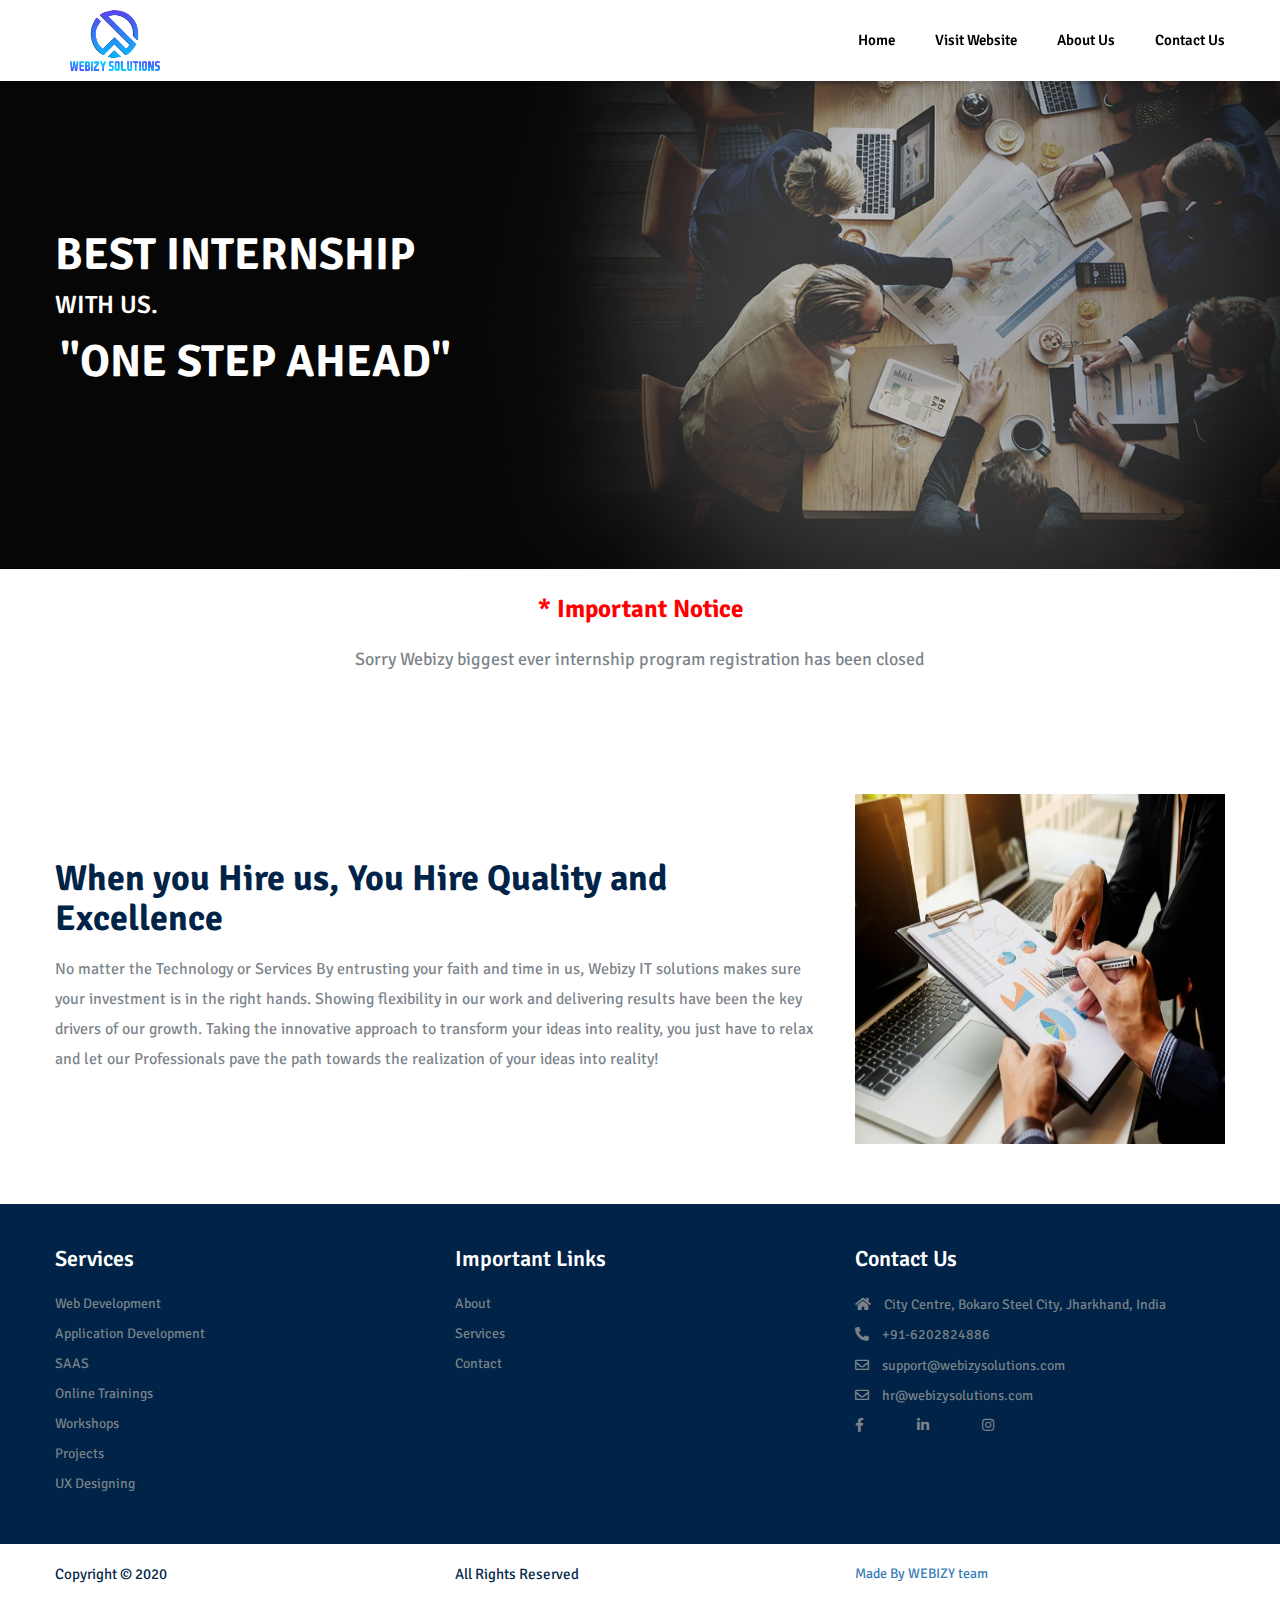
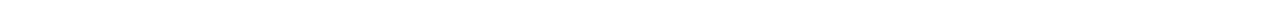
<file: index.html>
<!DOCTYPE html>
<html>
  <head>
    <meta
      name="viewport"
      content="width=device-width, initial-scale=1, user-scalable=no"
    />
    <meta charset="utf-8" />
    <meta name="description" content="WebizyITsolutions" />
    <title>Webizy</title>
    <link rel="icon" type="image/x-icon" href="images/favicon.ico" />
    <link
      href="https://fonts.googleapis.com/css2?family=Signika+Negative:wght@300;400;600;700&display=swap"
      rel="stylesheet"
    />
    <link rel="stylesheet" href="css/owl.carousel.min.css" />
    <link rel="stylesheet" href="css/bootstrap.min.css" />
    <link rel="stylesheet" href="css/all.min.css" />
    <link rel="stylesheet" href="css/style.css" />
    <link rel="stylesheet" href="css/responsive.css" />
    <script src="js/jquery.min.js"></script>
    <script src="js/owl.carousel.min.js"></script>
    <script src="js/bootstrap.min.js"></script>
    <script src="js/custom.js"></script>
  </head>
  <body>
    <!-- header start -->
    <header class="full-width fixed bg-white box-shadow">
      <div class="header full-width">
        <div class="container">
          <div class="row">
            <div class="navbar-header">
              <button
                type="button"
                class="navbar-toggle collapsed"
                data-toggle="collapse"
                data-target="#bs-example-navbar-collapse-1"
                aria-expanded="false"
              >
                <span class="sr-only">Toggle navigation</span>
                <span class="icon-bar"></span>
                <span class="icon-bar"></span>
                <span class="icon-bar"></span>
              </button>
              <a class="navbar-brand logo" href="index.html">
                <img src="images/logo.png" alt="Webizy" />
              </a>
            </div>
            <div class="collapse navbar-collapse" id="bs-example-navbar-collapse-1">
              <div class="auto-width navbar-right">
                <ul class="nav navbar-nav header-menu">
                  <li>
                    <a href="index.html" target="_blank">Home</a>
                  </li>
                  <li>
                    <a href="https://webizysolutions.com" target="_blank"
                      >Visit Website</a
                    >
                  </li>
                  <li>
                    <a href="about.html">About Us</a>
                  </li>
                  <li>
                    <a href="contact.html">Contact Us</a>
                  </li>
                </ul>
              </div>
            </div>
          </div>
        </div>
      </div>
    </header>
    <!-- header end -->

    <!-- banner start -->
    <section class="banner full-width">
      <figure><img src="images/home.jpg" alt="banner" title="banner" /></figure>
      <div class="container">
        <div class="row">
          <div class="banner-content full-width">
            <p class="text-uppercase">
              <span class="bigger">Best INTERNSHIP</span> With Us.
            </p>
            <h2 class="text-uppercase bigger">"One Step Ahead"</h2>
          </div>
        </div>
      </div>
    </section>
    <!-- banner end -->

    <section class="full-width form-section">
      <div class="container">
        <div class="row">
          <div class="full-width">
            <div class="row">
              <div class="full-width">
                <!-- <form
                  class="full-width form-section-internship box-shadow1 register-here"
                  id="myform"
                >
                  <h2 style="text-align: center">Register here for Internship</h2>
                  <div class="form-group career-form full-width">
                    <span> <i class="fa fa-user" aria-hidden="true"></i></span>
                    <input
                      type="text"
                      class="form-control box-shadow1"
                      id="firstname"
                      name="fname"
                      placeholder="First Name"
                      onfocusout="validatefirstname()"
                    />
                    <small id="fname"></small>
                  </div>
                  <div class="form-group career-form full-width">
                    <span> <i class="fa fa-user" aria-hidden="true"></i></span>
                    <input
                      type="text"
                      class="form-control box-shadow1"
                      id="lastname"
                      placeholder="Last Name"
                      onfocusout="validatelastname()"
                    />
                    <small id="lname"></small>
                  </div>

                  <div class="form-group career-form full-width">
                    <span> <i class="far fa-envelope"></i></span>
                    <input
                      type="email"
                      class="form-control box-shadow1"
                      id="email"
                      placeholder="Email"
                      onfocusout="validateemail()"
                    />
                    <small id="ema"></small>
                  </div>
                  <div class="form-group career-form full-width">
                    <span> <i class="fa fa-building" aria-hidden="true"></i></span>
                    <input
                      type="text"
                      class="form-control box-shadow1"
                      id="college"
                      placeholder="College"
                      onfocusout="validatecollege()"
                    />
                    <small id="col"></small>
                  </div>
                  <div class="form-group career-form full-width">
                    <span><i class="fa fa-phone" aria-hidden="true"></i></span>
                    <input
                      type="number"
                      class="form-control box-shadow1"
                      id="contact"
                      placeholder="Contact Number"
                      onfocusout="validatecontact()"
                    />
                    <small id="con"></small>
                  </div>
                  <div class="form-group career-form full-width">
                    <span> <i class="fa fa-user" aria-hidden="true"></i></span>
                    <input
                      type="text"
                      class="form-control box-shadow1"
                      id="description"
                      placeholder="Describe about yourself"
                      onfocusout="validatedescription()"
                    />
                    <small id="desc"></small>
                  </div>
                  <div class="form-group career-form full-width">
                    <span><i class="fa fa-book" aria-hidden="true"></i></span>
                    <select
                      class="form-control box-shadow1"
                      id="interest"
                      onfocusout="validateinterest()"
                    >
                      <option>Select Your Field of interest</option>
                      <option>Web development</option>
                      <option>Business development</option>
                      <option>Graphics designing</option>
                    </select>
                    <span class="caret-dropdown">
                      <i class="fa fa-caret-down" aria-hidden="true"></i>
                    </span>
                    <small id="int"></small>
                  </div>

                  <div class="full-width internship-btn">
                    <a
                      class="btn"
                      type="submit"
                      role="button"
                      onclick="
                      submitData();
                      validateemail();
                      validatefirstname();
                      validatedescription();
                      validatecollege();
                      validatecontact();
                      validatedescription();
                      validatelastname();
                      validateinterest();
                      "
                      id="submitbtn"
                      >Submit</a
                    >
                  </div>
                </form> -->
                <h2
                  style="
                    text-align: center;
                    color: red;
                    font-size: 25px;
                    margin-top: 20px;
                  "
                >
                  * Important Notice
                </h2>
                <p style="text-align: center; font-size: 18px">
                  Sorry Webizy biggest ever internship program registration has been
                  closed
                </p>
              </div>
            </div>
          </div>
        </div>
      </div>
    </section>
    <!-- model start -->
    <div id="myModal" class="modal">
      <!-- Modal content -->
      <div class="modal-content">
        <span class="close">&times;</span>
        <figure>
          <img src="./images/logo.png" alt="webizylogo" />
        </figure>
        <p>Thankyou for showing your interest with us</p>
        <p>Your record saved Successfully.....</p>
      </div>
    </div>

    <!-- why hire us start-->
    <section class="nfo full-width">
      <div class="container">
        <div class="row">
          <div class="row">
            <div class="col-xs-12 col-sm-12 col-md-8">
              <div class="full-width slider-content">
                <h2>When you Hire us, You Hire Quality and Excellence</h2>
                <p>
                  No matter the Technology or Services By entrusting your faith and time
                  in us, Webizy IT solutions makes sure your investment is in the right
                  hands. Showing flexibility in our work and delivering results have been
                  the key drivers of our growth. Taking the innovative approach to
                  transform your ideas into reality, you just have to relax and let our
                  Professionals pave the path towards the realization of your ideas into
                  reality!
                </p>
              </div>
            </div>
            <div class="col-xs-12 col-sm-12 col-md-4">
              <div class="owl-carousel owl-theme hire-us">
                <div class="item">
                  <figure>
                    <img src="images/image7.jpg" alt="image" title="imgae" />
                  </figure>
                </div>
                <div class="item">
                  <figure>
                    <img src="images/image8.jpg" alt="image" title="imgae" />
                  </figure>
                </div>
              </div>
            </div>
          </div>
        </div>
      </div>
    </section>
    <!-- why hire us ends -->

    <!-- Footer start -->
    <section class="full-width footer-section">
      <div class="footer full-width">
        <div class="container">
          <div class="row">
            <div class="row">
              <div class="col-xs-12 col-sm-4 col-md-4">
                <div class="full-width">
                  <h4>Services</h4>
                  <ul class="full-width">
                    <li>
                      <a href="javascript:void(0)">Web Development</a>
                    </li>
                    <li>
                      <a href="javascript:void(0)">Application Development</a>
                    </li>
                    <li>
                      <a href="javascript:void(0)">SAAS</a>
                    </li>
                    <li>
                      <a href="javascript:void(0)">Online Trainings</a>
                    </li>
                    <li>
                      <a href="javascript:void(0)">Workshops</a>
                    </li>
                    <li>
                      <a href="javascript:void(0)">Projects</a>
                    </li>
                    <li>
                      <a href="javascript:void(0)">UX Designing</a>
                    </li>
                  </ul>
                </div>
              </div>
              <div class="col-xs-12 col-sm-4 col-md-4">
                <div class="full-width">
                  <h4>Important Links</h4>
                  <ul class="full-width">
                    <li>
                      <a href="about.html">About </a>
                    </li>
                    <li>
                      <a href="javascript:void(0)">Services</a>
                    </li>
                    <li>
                      <a href="contact.html">Contact</a>
                    </li>
                  </ul>
                </div>
              </div>
              <div class="col-xs-12 col-sm-4 col-md-4">
                <div class="full-width">
                  <h4>Contact Us</h4>
                  <ul class="full-width">
                    <li>
                      <div class="reach-us full-width">
                        <i class="fas fa-home"></i>
                        <address>
                          City Centre, Bokaro Steel City, Jharkhand, India
                        </address>
                      </div>
                    </li>
                    <li>
                      <div class="reach-us full-width">
                        <i class="fas fa-phone-alt"></i>
                        <a href="tel:6202824886" class="contact">+91-6202824886</a>
                      </div>
                    </li>
                    <li>
                      <div class="reach-us full-width">
                        <i class="far fa-envelope"></i>
                        <a
                          href="mailto:support@webizysolutions.com"
                          class="contact email"
                        >
                          support@webizysolutions.com</a
                        >
                      </div>
                    </li>
                    <li>
                      <div class="reach-us full-width">
                        <i class="far fa-envelope"></i>
                        <a href="mailto:hr@webizysolutions.com" class="contact email">
                          hr@webizysolutions.com</a
                        >
                      </div>
                    </li>
                    <li class="socila-links">
                      <div class="social-icon full-width">
                        <a
                          href="https://www.facebook.com/webizyITsolutions"
                          target="_blank"
                        >
                          <i class="fab fa-facebook-f"></i>
                        </a>
                        <a
                          href="https://www.linkedin.com/company/webizy-it-solutions"
                          target="_blank"
                        >
                          <i class="fab fa-linkedin-in"></i>
                        </a>
                        <a href="https://www.instagram.com/webizy.it/" target="_blank">
                          <i class="fab fa-instagram"></i>
                        </a>
                      </div>
                    </li>
                  </ul>
                </div>
              </div>
            </div>
          </div>
        </div>
      </div>
      <div class="copy-right full-width">
        <div class="container">
          <div class="row">
            <div class="row">
              <div class="col-xs-12 col-sm-4 col-md-4 col-lg-4 copy-right-wrapper">
                <div class="full-width copy-right-info">
                  <p>Copyright © 2020</p>
                </div>
              </div>
              <div class="col-xs-12 col-sm-4 col-md-4 col-lg-4 copy-right-wrapper">
                <div class="full-width copy-right-info">
                  <p>All Rights Reserved</p>
                </div>
              </div>
              <div class="col-xs-12 col-sm-4 col-md-4 col-lg-4 copy-right-wrapper">
                <div class="full-width copy-right-info">
                  <a href="https://webizysolutions.com" target="_blank"
                    >Made By WEBIZY team</a
                  >
                </div>
              </div>
            </div>
          </div>
        </div>
      </div>
    </section>
    <!-- Footer end -->
    <script src="./js/submitdata.js"></script>
  </body>
</html>
</file>
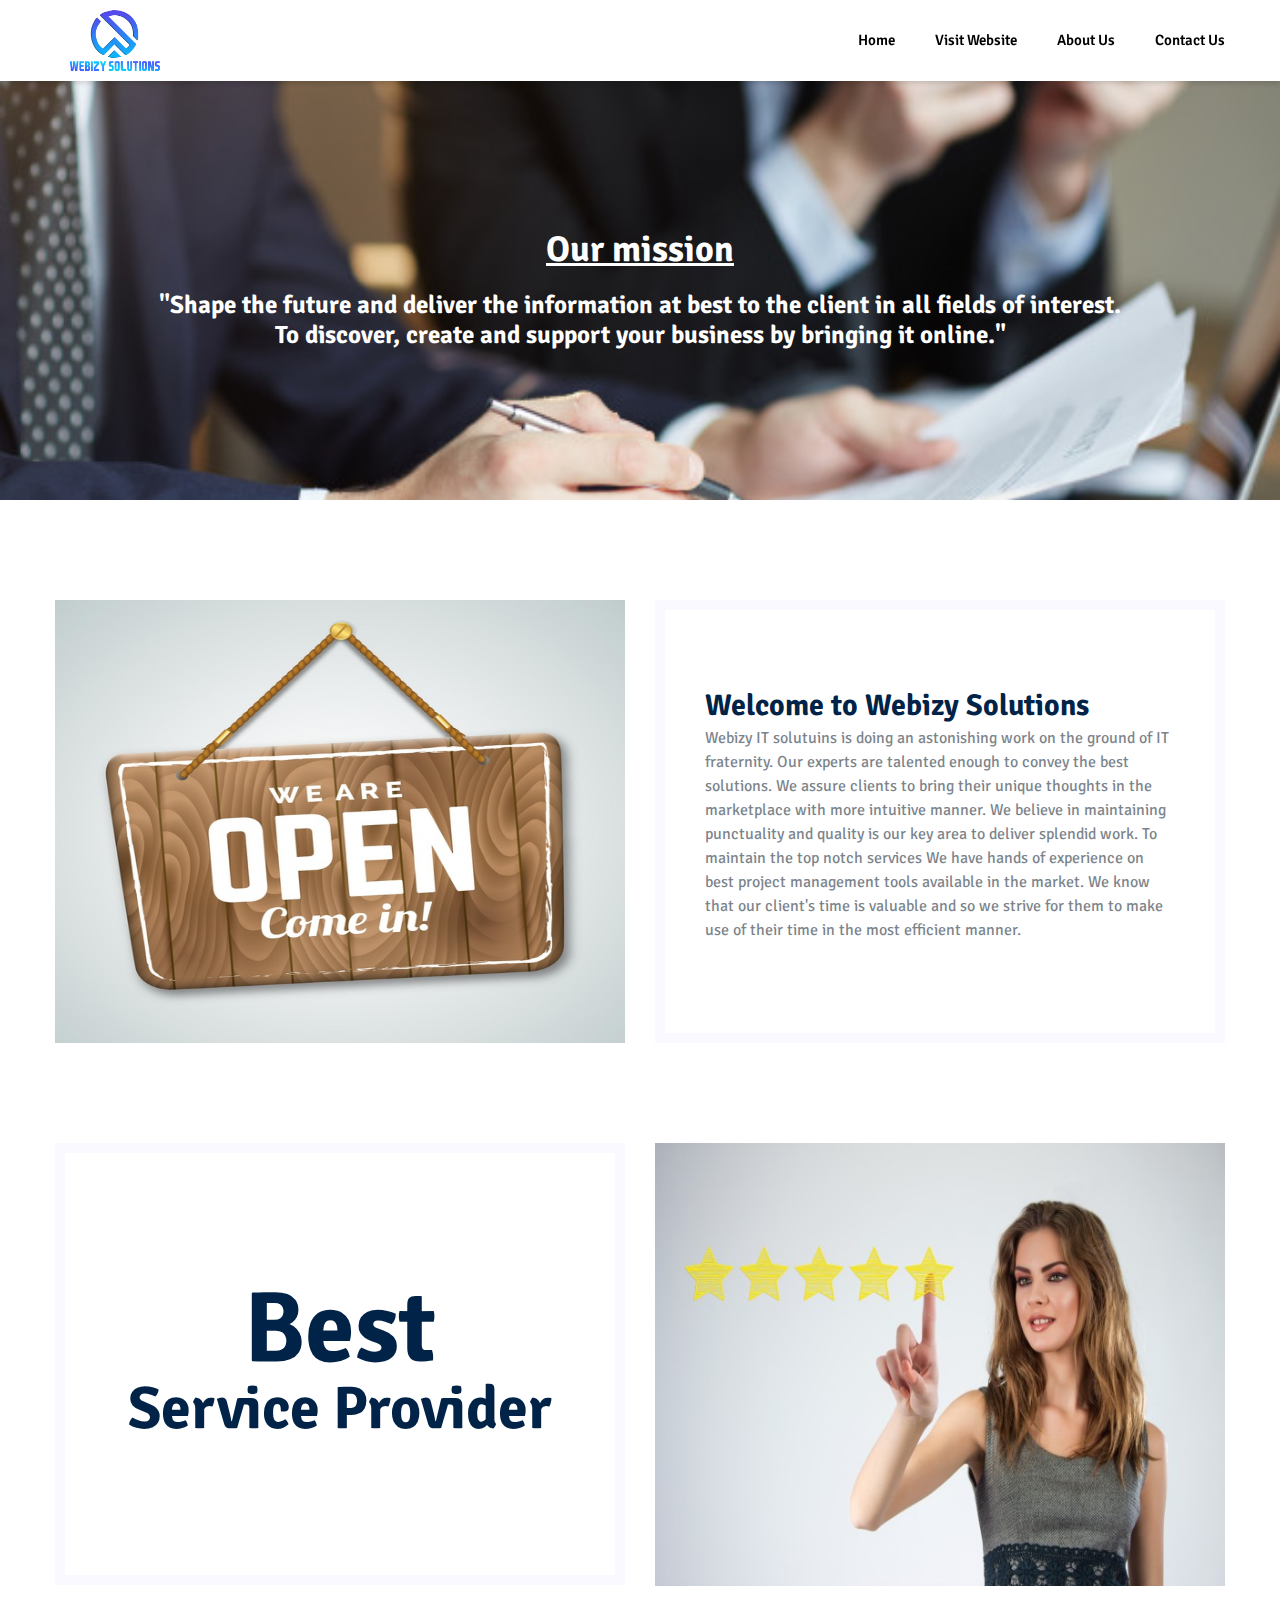
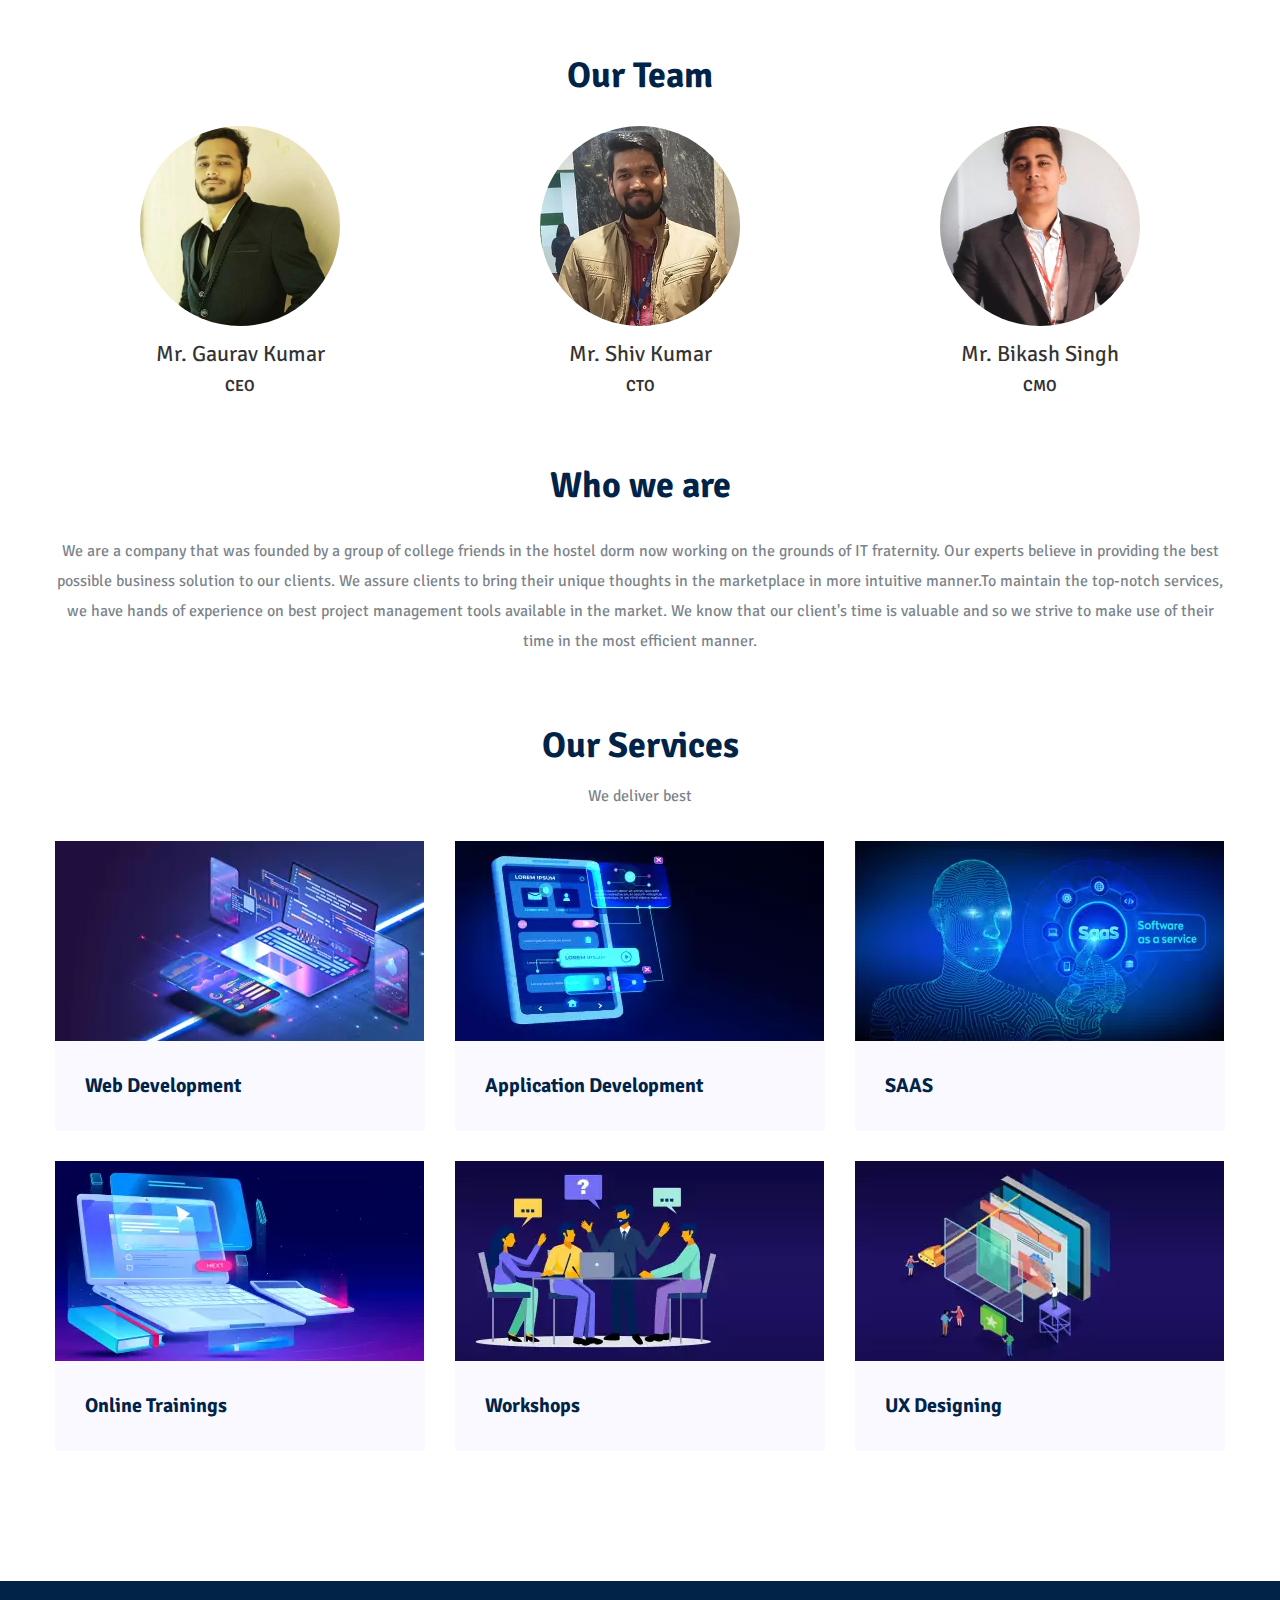
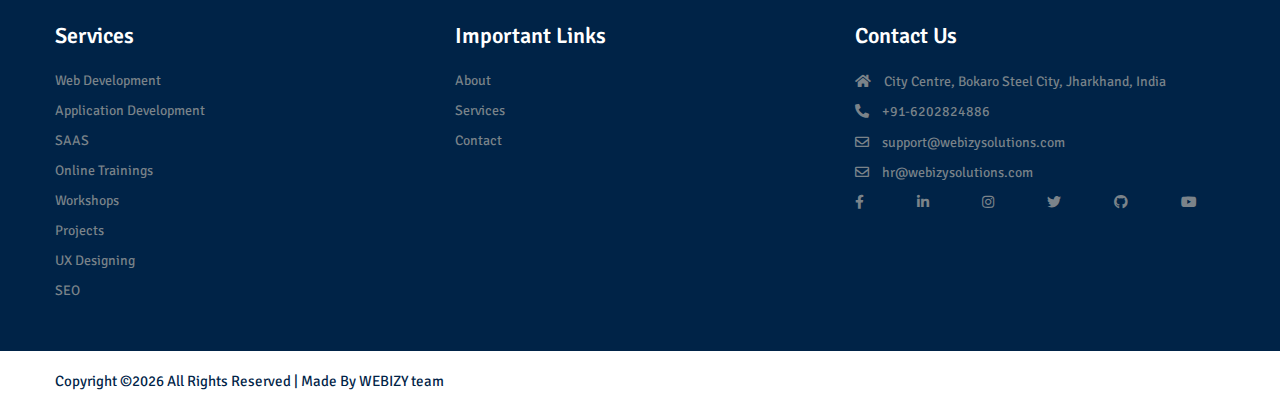
<file: about.html>
<!DOCTYPE html>
<html lang="en">
<head>
    <meta name="viewport" content="width=device-width, initial-scale=1, user-scalable=no">
    <meta charset="utf-8">
    <meta name="description" content="Webizy IT Solutions">
    <title>WEBIZY SOLUTIONS</title>
    <link rel="icon" type="image/x-icon" href="images/favicon.ico">
    <link href="https://fonts.googleapis.com/css2?family=Signika+Negative:wght@300;400;600;700&display=swap" rel="stylesheet">
    <link rel="stylesheet" href="css/bootstrap.min.css">
    <link rel="stylesheet" href="css/all.min.css">
    <link rel="stylesheet" href="css/style.css">
    <link rel="stylesheet" href="css/responsive.css">
    <script src="js/jquery.min.js"></script>
    <script src="js/bootstrap.min.js"></script>
	  <script src="js/custom.js"></script>
    <!-- Global site tag (gtag.js) - Google Analytics -->
    <script async src="https://www.googletagmanager.com/gtag/js?id=UA-173606248-1"></script>
    <script>
      window.dataLayer = window.dataLayer || [];
      function gtag(){dataLayer.push(arguments);}
      gtag('js', new Date());

      gtag('config', 'UA-173606248-1');
    </script>
</head>
<body>

	<!-- header start -->
    <header class="full-width fixed bg-white box-shadow">
            <div class="header full-width">
                <div class="container">
                    <div class="row">
                        <div class="navbar-header">
                            <button type="button" class="navbar-toggle collapsed" data-toggle="collapse" data-target="#bs-example-navbar-collapse-1" aria-expanded="false">
                              <span class="sr-only">Toggle navigation</span>
                              <span class="icon-bar"></span>
                              <span class="icon-bar"></span>
                              <span class="icon-bar"></span>
                            </button>
                            <a class="navbar-brand logo" href="index.html">
                               <img src="images/logo.png" alt="Webizy">
                            </a>
                        </div>
                        <div class="collapse navbar-collapse" id="bs-example-navbar-collapse-1">
                            <div class="auto-width navbar-right">
                                <ul class="nav navbar-nav header-menu">
                                  <li>
                                        <a href="index.html">Home</a>
                                    </li>
                                    <li>
                                        <a href="https://webizysolutions.com" target="_blank">Visit Website</a>
                                    </li>
                                    <li>
                                        <a href="about.html">About Us</a>
                                    </li>
                                   
                                    <li>
                                        <a href="contact.html">Contact Us</a>
                                    </li>
                                </ul>
                              
                            </div>
                        </div>
                    </div>
                </div>
            </div>
        </header>
  <!-- header end -->

    <!-- Banner start -->
        <section class="banner full-width inner-banner-section">
            <figure><img src="images/banner-image2.jpg" alt="banner" title="banner"></figure>
            <div class="container">
                <div class="row">
                    <div class="banner-content full-width inner-banner">
                        <h1><u>Our mission</u></h1>
                        <p>
                            "Shape the future and deliver the information at best to the client in all fields of interest.
                        </p>
                        <p>
                            To discover, create and support your business by bringing it online."
                        </p>
                    </div>
                </div>
            </div>
        </section>
    <!-- Banner end -->

    <!-- About area start -->
        <section class="full-width about-area">
            <div class="container">
                <div class="row">
                    <div class="row">
                        <div class="col-xs-12 col-sm-12 col-md-6">
                            <div class="full-width blog-img">
                                <figure>
                                    <img src="images/welcome-webizy.jpg" alt="about" title="about">
                                </figure>
                            </div>
                        </div>
                        <div class="col-xs-12 col-sm-12 col-md-6">
                            <div class="blog-content full-width">
                                <h3>Welcome to Webizy Solutions</h3>
                                <p>Webizy IT solutuins is doing an astonishing work on the ground of IT fraternity. Our experts are talented enough to convey the best solutions. We assure clients to bring their unique thoughts in the marketplace with more intuitive manner. We believe in maintaining punctuality and quality is our key area to deliver splendid work. To maintain the top notch services We have hands of experience on best project management tools available in the market.  We know that our client's time is valuable and so we strive for them to make use of their time in the most efficient manner.</p>
                               <!-- <button type="button" class="btn learn-more-btn tex text-uppercase" data-toggle="modal" data-target="#myModal7">
                                    Learn More <i class="fas fa-arrow-right"></i>
                                </button> -->
                            </div>
                        </div>
                    </div>
                </div>
            </div>
        </section>
    <!-- About area end -->

    <!-- Best IT start -->
        <section class="full-width about-best-service">
            <div class="container">
                <div class="row">
                    <div class="row">
                        <div class="col-xs-12 col-sm-12 col-md-6">
                            <div class="blog-content best-service full-width">
                                <h3><span>Best</span> Service Provider</h3>
                              
                            </div>
                        </div>
                        <div class="col-xs-12 col-sm-12 col-md-6">
                            <div class="full-width blog-img">
                                <figure>
                                    <img src="images/best-services.jpg" alt="about" title="about">
                                </figure>
                            </div>
                        </div>
                    </div>
                </div>
            </div>
        </section>
    <!-- Best IT end -->

    <!-- Our team start -->
        <section class="full-width our-team center">
            <div class="container">
                <div class="row">
                    <div class="full-width sub-title">
                        <h2>Our Team</h2>
                    </div>
                    <div class="row">
                        <div class="col-xs-12 col-sm-12 col-md-4 our-team-section">
                            <div class="full-width center our-team-image">
                                <figure>
                                    <img src="images/gaurav.webp" alt="Gaurav" title="Gaurav">
                                </figure>
                                <h5>Mr. Gaurav Kumar</h5>
                                <span>CEO</span>
                            </div>
                        </div>
                        <div class="col-xs-12 col-sm-12 col-md-4 our-team-section">
                            <div class="full-width center our-team-image">
                                <figure>
                                    <img src="images/shiv.webp" alt="Shiv" title="Shiv">
                                </figure>
                                <h5>Mr. Shiv Kumar</h5>
                                <span>CTO</span>
                            </div>
                        </div>
                        <div class="col-xs-12 col-sm-12 col-md-4 our-team-section">
                            <div class="full-width center our-team-image">
                                <figure>
                                    <img src="images/bikash.webp" alt="bikash" title="Bikash">
                                </figure>
                                <h5>Mr. Bikash Singh</h5>
                                <span>CMO</span>
                            </div>
                        </div>
                    </div>
                </div>
            </div>
        </section>
    <!-- Our team end -->

    <!-- Who we are start -->
      <section class="full-width who-we-are center">
        <div class="container">
          <div class="row">
            <div class="full-width sub-title">
                <h2>Who we are</h2>
            </div>
            <div class="full-width">
              <p>
                We are a company that was founded by  a group of college friends in the hostel dorm  now working on the grounds of IT fraternity. 
                Our experts believe in providing the best possible business solution to our clients. We assure clients to bring their unique thoughts in the marketplace in more intuitive manner.To maintain the top-notch services, we have hands of
                experience on best project management tools available in the market. We know that our client's time is valuable and so we strive to make use of their time in the most efficient manner.
              </p>
            </div>
          </div>
        </div>
      </section>
    <!-- Who we are end -->

    <!-- Popular courses start -->
        <section class="full-width popular-courses">
          <div class="container">
            <div class="row">
              <div class="main-title full-width">
                <h2>Our Services</h2>
                <p>We deliver best</p>
              </div>
              <div class="row">
                <div class="col-xs-12 col-sm-4 col-md-4">
                  <div class="courses-info full-width">
                    <div class="course-image full-width">
                      <figure>
                        <img src="images/image1.webp" alt="Course 1" />
                      </figure>
                    </div>
                    <div class="course-content full-width">
                      
                      <a href="javascript:void(0)" class="course-name">Web Development</a>
                    </div>
                  </div>
                </div>
                <div class="col-xs-12 col-sm-4 col-md-4">
                  <div class="courses-info full-width">
                    <div class="course-image full-width">
                      <figure>
                        <img src="images/image2.webp" alt="Course 1" />
                      </figure>
                    </div>
                    <div class="course-content full-width">
                      
                      <a href="javascript:void(0)" class="course-name"
                        >Application Development</a>
                    </div>
                  </div>
                </div>
                <div class="col-xs-12 col-sm-4 col-md-4">
                  <div class="courses-info full-width">
                    <div class="course-image full-width">
                      <figure>
                        <img src="images/image3.webp" alt="Course 1" />
                      </figure>
                    </div>
                    <div class="course-content full-width">
                      
                      <a href="javascript:void(0)" class="course-name">SAAS</a>
                    </div>
                  </div>
                </div>
                <div class="col-xs-12 col-sm-4 col-md-4">
                  <div class="courses-info full-width">
                    <div class="course-image full-width">
                      <figure>
                        <img src="images/image4.webp" alt="Course 1" />
                      </figure>
                    </div>
                    <div class="course-content full-width">
                      
                      <a href="javascript:void(0)" class="course-name">Online Trainings</a>
                    </div>
                  </div>
                </div>
                <div class="col-xs-12 col-sm-4 col-md-4">
                  <div class="courses-info full-width">
                    <div class="course-image full-width">
                      <figure>
                        <img src="images/image5.webp" alt="Course 1" />
                      </figure>
                    </div>
                    <div class="course-content full-width">
                      <!-- <span class="price">$25</span> -->
                   
                      <a href="javascript:void(0)" class="course-name">Workshops</a>
                    </div>
                  </div>
                </div>
                <div class="col-xs-12 col-sm-4 col-md-4">
                  <div class="courses-info full-width">
                    <div class="course-image full-width">
                      <figure>
                        <img src="images/image6.webp" alt="Course 1" />
                      </figure>
                    </div>
                    <div class="course-content full-width">
                      
                      <a href="javascript:void(0)" class="course-name">UX Designing</a>
                    </div>
                  </div>
                </div>
              </div>
            </div>
          </div>
        </section>
    <!-- Popular courses end -->

    <!-- Footer start -->
        <section class="full-width footer-section">
            <div class="footer full-width">
                <div class="container">
                    <div class="row">
                        <div class="row">
                            <div class="col-xs-12 col-sm-4 col-md-4">
                                <div class="full-width">
                                    <h4>Services</h4>
                                    <ul class="full-width">
                                        <li>
                                            <a href="javascript:void(0)">Web Development</a>
                                        </li>
                                        <li>
                                            <a href="javascript:void(0)">Application Development</a>
                                        </li>
                                        <li>
                                            <a href="javascript:void(0)">SAAS</a>
                                        </li>
                                        <li>
                                            <a href="javascript:void(0)">Online Trainings</a>
                                        </li>
                                        <li>
                                            <a href="javascript:void(0)">Workshops</a>
                                        </li>
                                        <li>
                                            <a href="javascript:void(0)">Projects</a>
                                        </li>
                                        <li>
                                            <a href="javascript:void(0)">UX Designing</a>
                                        </li>
                                        <li>
                                            <a href="javascript:void(0)">SEO</a>
                                        </li>
                                    </ul>
                                </div>
                            </div>
                            <div class="col-xs-12 col-sm-4 col-md-4">
                                <div class="full-width">
                                    <h4>Important Links</h4>
                                    <ul class="full-width">
                                        <li>
                                            <a href="about.html">About </a>
                                        </li>
                                        <li>
                                            <a href="javascript:void(0)">Services</a>
                                        </li>
                                        <li>
                                            <a href="contact.html">Contact</a>
                                        </li>
                                    </ul>
                                </div>
                            </div>
                            <div class="col-xs-12 col-sm-4 col-md-4">
                                <div class="full-width">
                                    <h4>Contact Us</h4>
                                    <ul class="full-width">
                                        <li>
                                            <div class="reach-us full-width">
                                                <i class="fas fa-home"></i>
                                                <address>City Centre, Bokaro Steel City, Jharkhand, India</address>
                                            </div>
                                        </li>
                                        <li>
                                            <div class="reach-us full-width">
                                                <i class="fas fa-phone-alt"></i>
                                                <a href="tel:6202824886" class="contact">+91-6202824886</a>
                                            </div>
                                        </li>
                                        <li>
                                            <div class="reach-us full-width">
                                                <i class="far fa-envelope"></i>
                                                <a href="mailto:support@webizysolutions.com" class="contact email"> support@webizysolutions.com</a>
                                            </div>
                                        </li>
                                        <li>
                                            <div class="reach-us full-width">
                                                <i class="far fa-envelope"></i>
                                                <a href="mailto:hr@webizysolutions.com" class="contact email"> hr@webizysolutions.com</a>
                                            </div>
                                        </li>
                                        <li class="socila-links">
                                            <div class="social-icon full-width">
                                                <a href="https://www.facebook.com/webizyITsolutions/" target="_blank">
                                                    <i class="fab fa-facebook-f"></i>
                                                </a>
                                                <a href="https://www.linkedin.com/in/webizy-it-solutions-a4a94a1a9/" target="_blank">
                                                    <i class="fab fa-linkedin-in"></i>
                                                </a>
                                                <a href="https://www.instagram.com/webizy.it/?hl=en" target="_blank">
                                                    <i class="fab fa-instagram"></i>
                                                </a>
                                                <a href="https://twitter.com/webiszy?s=08" target="_blank">
                                                    <i class="fab fa-twitter"></i>
                                                </a>
                                                <a href="https://github.com/webizy-solutions" target="_blank">
                                                    <i class="fab fa-github"></i>
                                                </a>
                                                <a href="https://www.youtube.com/channel/UC13wxVUK0Q2qwzOt5pCqEWQ/?guided_help_flow=5" target="_blank">
                                                    <i class="fab fa-youtube"></i>
                                                </a>
                                            </div>
                                        </li>
                                    </ul>
                                </div>
                            </div>
                        </div>
                    </div>
                </div>
            </div>
            <div class="copy-right full-width">
                <div class="container">
                    <div class="row">
                        <div class="copy-right-info full-width">
                            <p> Copyright &copy;<script>document.write(new Date().getFullYear());</script>
                            All Rights Reserved | 
                            Made By WEBIZY team</p>
                        </div>
                    </div>
                </div>
            </div>
        </section>
    <!-- Footer end -->

    <!-- Modal 1 start -->
    <div
      class="modal fade"
      id="myModal"
      tabindex="-1"
      role="dialog"
      aria-labelledby="myModalLabel"
    >
      <div class="modal-dialog" role="document">
        <div class="modal-content">
          <div class="modal-header">
            <button type="button" class="close" data-dismiss="modal" aria-label="Close">
              <span aria-hidden="true">&times;</span>
            </button>
            <h4 class="modal-title" id="myModalLabel">Web Development</h4>
          </div>
          <div class="modal-body">
            <p>
              Each and every website has come from the minds of a web developer in one way
              or another. Web developers are in charge of the layout. The UX, the
              features, and functionality of every website you see.
            </p>
            <p>
              Get complete solution for your web related query with us. We have solutions
              for all your business need. Get your lifetime key with web access.
            </p>
            <p>
              Webizy IT solutions has a service in technologies like wordpress, web
              designing, angular, node js, vue js, django, python, javascript, .net and
              many more.
            </p>
          </div>
          <div class="modal-footer">
            <button type="button" class="btn modal-btn" data-dismiss="modal">
              Close
            </button>
          </div>
        </div>
      </div>
    </div>
    <!-- Modal 1 end -->

    <!-- Modal 2 start -->
    <div
      class="modal fade"
      id="myModal2"
      tabindex="-1"
      role="dialog"
      aria-labelledby="myModalLabel2"
    >
      <div class="modal-dialog" role="document">
        <div class="modal-content">
          <div class="modal-header">
            <button type="button" class="close" data-dismiss="modal" aria-label="Close">
              <span aria-hidden="true">&times;</span>
            </button>
            <h4 class="modal-title" id="myModalLabel2">Application Development</h4>
          </div>
          <div class="modal-body">
            <p>
              Vast Mobile App Development Services We Offer
            </p>
            <ul class="app-image full-width">
              <li>
                <img src="images/ios.svg" alt="ios" title="ios" />
              </li>
              <li>
                <img src="images/android.svg" alt="Android" title="Android" />
              </li>
            </ul>
          </div>
          <div class="modal-footer">
            <button type="button" class="btn modal-btn" data-dismiss="modal">
              Close
            </button>
          </div>
        </div>
      </div>
    </div>
    <!-- Modal 2 end -->

    <!-- Modal 3 start -->
    <div
      class="modal fade"
      id="myModal3"
      tabindex="-1"
      role="dialog"
      aria-labelledby="myModalLabel3"
    >
      <div class="modal-dialog" role="document">
        <div class="modal-content">
          <div class="modal-header">
            <button type="button" class="close" data-dismiss="modal" aria-label="Close">
              <span aria-hidden="true">&times;</span>
            </button>
            <h4 class="modal-title" id="myModalLabel3">SAAS</h4>
          </div>
          <div class="modal-body">
            <p>
              Hosts an application and makes it available to customers over the internet.
            </p>
            <p>
              We deliver one of the variants of cloud-based services where as instead of
              downloading software in your business network
            </p>
          </div>
          <div class="modal-footer">
            <button type="button" class="btn modal-btn" data-dismiss="modal">
              Close
            </button>
          </div>
        </div>
      </div>
    </div>
    <!-- Modal 3 end -->

    <!-- Modal 4 start -->
    <div
      class="modal fade"
      id="myModal4"
      tabindex="-1"
      role="dialog"
      aria-labelledby="myModalLabel4"
    >
      <div class="modal-dialog" role="document">
        <div class="modal-content">
          <div class="modal-header">
            <button type="button" class="close" data-dismiss="modal" aria-label="Close">
              <span aria-hidden="true">&times;</span>
            </button>
            <h4 class="modal-title" id="myModalLabel4">Online Trainings</h4>
          </div>
          <div class="modal-body">
            <p>
              Learn software, creative, and business skills to achieve your personal and
              professional goals.
            </p>
            <p>
              Distance learning, or e-learning, online training is a form of instruction
              that takes place completely on the internet.
            </p>
            <p>
              Online courses - Web Development, Angular, Javscript, Vue.js, Nuxt.js,
              Django Frame Work
            </p>
          </div>
          <div class="modal-footer">
            <button type="button" class="btn modal-btn" data-dismiss="modal">
              Close
            </button>
          </div>
        </div>
      </div>
    </div>
    <!-- Modal 4 end -->

    <!-- Modal 5 start -->
    <div
      class="modal fade"
      id="myModal5"
      tabindex="-1"
      role="dialog"
      aria-labelledby="myModalLabel5"
    >
      <div class="modal-dialog" role="document">
        <div class="modal-content">
          <div class="modal-header">
            <button type="button" class="close" data-dismiss="modal" aria-label="Close">
              <span aria-hidden="true">&times;</span>
            </button>
            <h4 class="modal-title" id="myModalLabel5">Workshop</h4>
          </div>
          <div class="modal-body">
            <p>
              Using intensive group discussion and improvisation in order to explore
              aspects of the production prior to formal staging. Contact us for workshop
              on various technologies like Arduino, Node MCU, Raspberry Pi, PCB designing,
              Web development, SEO and many more.
            </p>
            <p>
              Mail us on support@webizysolutions.com or call us at 6202824886
            </p>
          </div>
          <div class="modal-footer">
            <button type="button" class="btn modal-btn" data-dismiss="modal">
              Close
            </button>
          </div>
        </div>
      </div>
    </div>
    <!-- Modal 5 end -->

    <!-- Modal 6 start -->
    <div
      class="modal fade"
      id="myModal6"
      tabindex="-1"
      role="dialog"
      aria-labelledby="myModalLabel6"
    >
      <div class="modal-dialog" role="document">
        <div class="modal-content">
          <div class="modal-header">
            <button type="button" class="close" data-dismiss="modal" aria-label="Close">
              <span aria-hidden="true">&times;</span>
            </button>
            <h4 class="modal-title" id="myModalLabel6">UX Designing</h4>
          </div>
          <div class="modal-body">
            <p>
              UX designers conduct user research, design, write UX copy, validate/test
              with user and sell/present the design solution to the business.
            </p>
            <p>
              One of the most complex design process to follow. It follows many terms and
              ways from the very beginning of a project to proceed to a solution till the
              end.
            </p>
          </div>
          <div class="modal-footer">
            <button type="button" class="btn modal-btn" data-dismiss="modal">
              Close
            </button>
          </div>
        </div>
      </div>
    </div>
    <!-- Modal 6 end -->

    <!-- Moadal 7 start -->
        <div class="modal fade" id="myModal7" tabindex="-1" role="dialog" aria-labelledby="myModalLabel">
            <div class="modal-dialog" role="document">
                <div class="modal-content">
                    <div class="modal-header">
                    <button type="button" class="close" data-dismiss="modal" aria-label="Close"><span aria-hidden="true">&times;</span></button>
                    <h4 class="modal-title" id="myModalLabel">About Us</h4>
                    </div>
                    <div class="modal-body">
                        <p>Webizy IT solutuins is doing an astonishing work on the ground of IT fraternity. Our experts are talented enough to convey the best solutions. We assure clients to bring their unique thoughts in the marketplace with more intuitive manner. We believe in maintaining punctuality and quality is our key area to deliver splendid work. To maintain the top notch services We have hands of experience on best project management tools available in the market.  We know that our client's time is valuable and so we strive for them to make use of their time in the most efficient manner.</p>
                        <h3>Our Services</h3>
                        <ul class="full-width">
                            <li>Web Development</li>
                            <li>Application Development</li>
                            <li>SAAS</li>
                            <li>Online Trainings</li>
                            <li>Workshops</li>
                            <li>Projects</li>
                            <li>UX Designing</li>
                        </ul>
                    </div>
                    <div class="modal-footer">
                        <button type="button" class="btn modal-btn" data-dismiss="modal">Close</button>
                    </div>
                </div>
            </div>
        </div>
    <!-- Modal 7 end -->

</body>
</html>
</file>
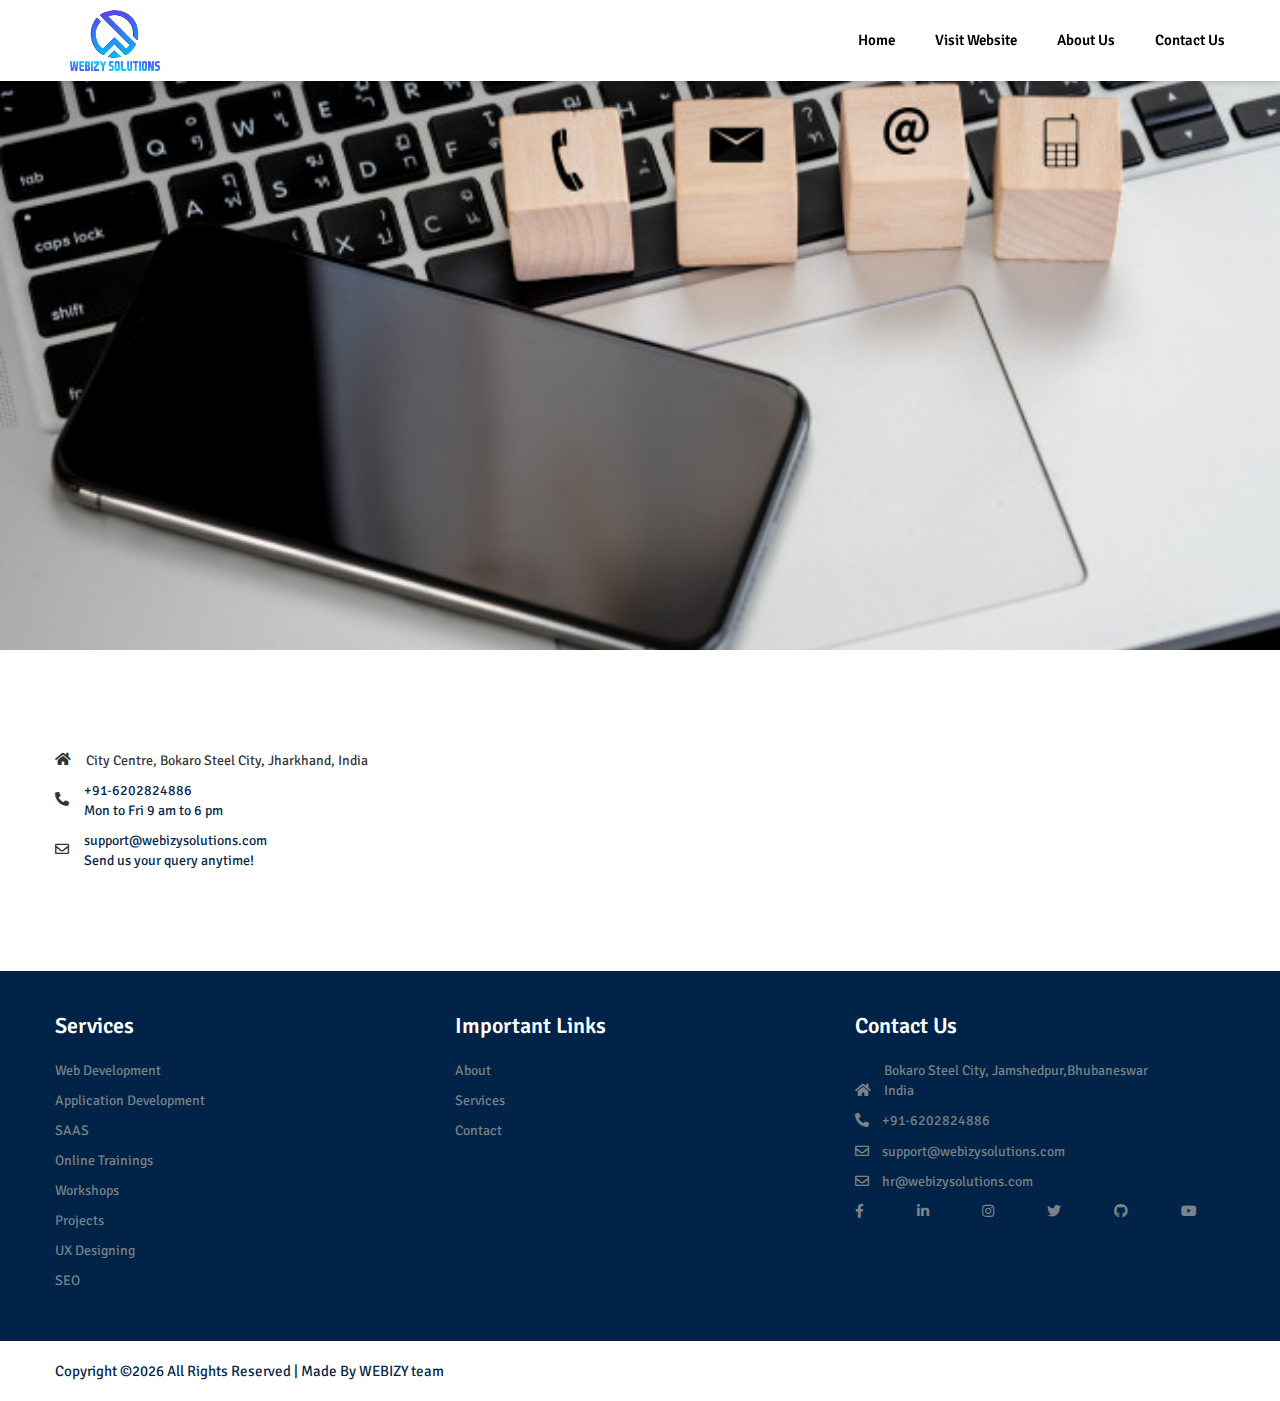
<file: contact.html>
<!DOCTYPE html>
<html lang="en">
<head>
    <meta name="viewport" content="width=device-width, initial-scale=1, user-scalable=no">
    <meta charset="utf-8">
    <meta name="description" content="Webizy IT Solutions">
    <title>WEBIZY SOLUTIONS</title>
    <link rel="icon" type="image/x-icon" href="images/favicon.ico">
    <link href="https://fonts.googleapis.com/css2?family=Signika+Negative:wght@300;400;600;700&display=swap" rel="stylesheet">
    <link rel="stylesheet" href="css/bootstrap.min.css">
    <link rel="stylesheet" href="css/all.min.css">
    <link rel="stylesheet" href="css/style.css">
    <link rel="stylesheet" href="css/responsive.css">
    <script src="https://ajax.googleapis.com/ajax/libs/jquery/3.3.1/jquery.min.js"></script>
    <script src="js/jquery.min.js"></script>
    <script src="js/bootstrap.min.js"></script>
    <script src="js/custom.js"></script>
</head>
<body>

   <!-- header start -->
        <header class="full-width fixed bg-white box-shadow">
            <div class="header full-width">
                <div class="container">
                    <div class="row">
                        <div class="navbar-header">
                            <button type="button" class="navbar-toggle collapsed" data-toggle="collapse" data-target="#bs-example-navbar-collapse-1" aria-expanded="false">
                              <span class="sr-only">Toggle navigation</span>
                              <span class="icon-bar"></span>
                              <span class="icon-bar"></span>
                              <span class="icon-bar"></span>
                            </button>
                            <a class="navbar-brand logo" href="index.html">
                               <img src="images/logo.png" alt="Webizy">
                            </a>
                        </div>
                        <div class="collapse navbar-collapse" id="bs-example-navbar-collapse-1">
                            <div class="auto-width navbar-right">
                                <ul class="nav navbar-nav header-menu">
                                    <li>
                                        <a href="index.html">Home</a>
                                    </li>
                                    <li>
                                        <a href="https://webizysolutions.com" target="_blank">Visit Website</a>
                                    </li>
                                    <li>
                                        <a href="about.html">About Us</a>
                                    </li>
                                   
                                    <li>
                                        <a href="contact.html">Contact Us</a>
                                    </li>
                                </ul>
                              
                            </div>
                        </div>
                    </div>
                </div>
            </div>
        </header>
    <!-- header end -->

    <!-- Banner start -->
        <section class="banner full-width inner-banner-section contact-banner">
            <figure><img src="images/contact-image4.jpg" alt="banner" title="banner"></figure>
            <div class="container">
                <div class="row">
                    <div class="banner-content full-width inner-banner">
                    </div>
                </div>
            </div>
        </section>
    <!-- Banner end -->

    <!-- Contact area start -->
        <section class="full-width contact-area">
            <div class="container">
                <div class="row">
                    <div class="row">
                        <div class="col-xs-12 col-sm-12 col-md-4">
                            <ul class="full-width contact-info">
                                <li>
                                    <i class="fas fa-home"></i>
                                    <address>City Centre, Bokaro Steel City, Jharkhand, India</address>
                                </li>
                                <li>
                                    <i class="fas fa-phone-alt"></i>
                                    <div class="contact-number">
                                        <a href="tel:6202824886" class="contact">+91-6202824886</a>
                                        <span>Mon to Fri 9 am to 6 pm</span>
                                    </div>
                                </li>
                                <li>
                                    <i class="far fa-envelope"></i>
                                    <div class="contact-number">   
                                        <a href="mailto:support@webizysolutions.com" class="contact"> support@webizysolutions.com</a>
                                        <span>Send us your query anytime!</span>
                                    </div>
                                </li> 
                            </ul>
                        </div>
                        <!--  -->
                    </div>
                </div>
            </div>
        </section>
    <!-- Contact area end -->
     
    <!-- Footer start -->
        <section class="full-width footer-section">
            <div class="footer full-width">
                <div class="container">
                    <div class="row">
                        <div class="row">
                            <div class="col-xs-12 col-sm-4 col-md-4">
                                <div class="full-width">
                                    <h4>Services</h4>
                                    <ul class="full-width">
                                        <li>
                                            <a href="javascript:void(0)">Web Development</a>
                                        </li>
                                        <li>
                                            <a href="javascript:void(0)">Application Development</a>
                                        </li>
                                        <li>
                                            <a href="javascript:void(0)">SAAS</a>
                                        </li>
                                        <li>
                                            <a href="javascript:void(0)">Online Trainings</a>
                                        </li>
                                        <li>
                                            <a href="javascript:void(0)">Workshops</a>
                                        </li>
                                        <li>
                                            <a href="javascript:void(0)">Projects</a>
                                        </li>
                                        <li>
                                            <a href="javascript:void(0)">UX Designing</a>
                                        </li>
                                        <li>
                                            <a href="javascript:void(0)">SEO</a>
                                        </li>
                                    </ul>
                                </div>
                            </div>
                            <div class="col-xs-12 col-sm-4 col-md-4">
                                <div class="full-width">
                                    <h4>Important Links</h4>
                                    <ul class="full-width">
                                        <li>
                                            <a href="about.html">About </a>
                                        </li>
                                        <li>
                                            <a href="javascript:void(0)">Services</a>
                                        </li>
                                        <li>
                                            <a href="contact.html">Contact</a>
                                        </li>
                                    </ul>
                                </div>
                            </div>
                            <div class="col-xs-12 col-sm-4 col-md-4">
                                <div class="full-width">
                                    <h4>Contact Us</h4>
                                    <ul class="full-width">
                                        <li>
                                            <div class="reach-us full-width">
                                                <i class="fas fa-home"></i>
                                                <address>Bokaro Steel City, Jamshedpur,Bhubaneswar India</address>
                                            </div>
                                        </li>
                                        <li>
                                            <div class="reach-us full-width">
                                                <i class="fas fa-phone-alt"></i>
                                                <a href="tel:6202824886" class="contact">+91-6202824886</a>
                                            </div>
                                        </li>
                                        <li>
                                            <div class="reach-us full-width">
                                                <i class="far fa-envelope"></i>
                                                <a href="mailto:support@webizysolutions.com" class="contact email"> support@webizysolutions.com</a>
                                            </div>
                                        </li>
                                        <li>
                                            <div class="reach-us full-width">
                                                <i class="far fa-envelope"></i>
                                                <a href="mailto:hr@webizysolutions.com" class="contact email"> hr@webizysolutions.com</a>
                                            </div>
                                        </li>
                                        <li class="socila-links">
                                            <div class="social-icon full-width">
                                                <a href="https://www.facebook.com/webizyITsolutions/" target="_blank">
                                                    <i class="fab fa-facebook-f"></i>
                                                </a>
                                                <a href="https://www.linkedin.com/in/webizy-it-solutions-a4a94a1a9/" target="_blank">
                                                    <i class="fab fa-linkedin-in"></i>
                                                </a>
                                                <a href="https://www.instagram.com/webizy.it/?hl=en" target="_blank">
                                                    <i class="fab fa-instagram"></i>
                                                </a>
                                                <a href="https://twitter.com/webiszy?s=08" target="_blank">
                                                    <i class="fab fa-twitter"></i>
                                                </a>
                                                <a href="https://github.com/webizy-solutions" target="_blank">
                                                    <i class="fab fa-github"></i>
                                                </a>
                                                <a href="https://www.youtube.com/channel/UC13wxVUK0Q2qwzOt5pCqEWQ/?guided_help_flow=5" target="_blank">
                                                    <i class="fab fa-youtube"></i>
                                                </a>
                                            </div>
                                        </li>
                                    </ul>
                                </div>
                            </div>
                        </div>
                    </div>
                </div>
            </div>
            <div class="copy-right full-width">
                <div class="container">
                    <div class="row">
                        <div class="copy-right-info full-width">
                            <p> Copyright &copy;<script>document.write(new Date().getFullYear());</script>
                            All Rights Reserved | 
                            Made By WEBIZY team</p>
                        </div>
                    </div>
                </div>
            </div>
        </section>
    <!-- Footer end -->

    <!-- Javscript start -->

    <script>
        function postToGoogle() {
            let field1 = $("#Name").val();
            let field2 = $("#Email").val();
            let field3 = $("#Subject").val();
            let field4 = $("#Textarea").val();

            if (field1 == "") {
                alert("Please Fill Your Name");
                document.getElementById("Name").focus();
                return false;
            }
            if (field2 == "") {
                alert("Please Fill Your Email");
                document.getElementById("Email").focus();
                return false;
            }
            if (field3 == "") {
                alert("Please Fill Subject");
                document.getElementById("Subject").focus();
                return false;
            }

            if (field4 == "") {
                alert("Please Fill Message");
                document.getElementById("Textarea").focus();
                return false;
            }

            $.ajax({
                url: "https://docs.google.com/forms/d/e/1FAIpQLScWt8MCGAAYsjY1szjhNiUVj48nuwMwZCU3DTcd2wSeJ75TaQ/formResponse?",
                data: {
                    "entry.398888750": field1,
                    "emailAddress": field2,
                    "entry.1264575873": field3,
                    "entry.825661275": field4,
                },
                type: "POST",
                dataType: "xml",
                success: function (d) {},
                error: function (x, y, z) {
                    $('#form').trigger("reset");
                },
            });
            return false;
        }
    </script>

    <!-- javascript end -->

</body>
</html>
</file>
<file: css/responsive.css>
@media only screen and (max-width: 1199px){
    .container > .row{margin: 0;}
    .clock-inner li{padding: 40px 30px;}
    .trainer-image figure{width: 212px;}
    .client-image figure{width: 109px;}
    .client-desc h4{margin-bottom: 10px;}
    .blog-content{padding: 36px 30px;}
    .blog-img figure{width: 470px;height: 451px;}
    .contact-info li address,.contact-number a,.contact-number span{font-size: 18px;line-height: 25px;}
    .contact-info li i{font-size: 20px;}
    .contact-info li address, .contact-info li .contact-number{width: calc(100% - 40px);}
    .contact-info{margin-bottom: 30px;}
    .client-info{padding: 25px 25px;}
    .reach-us address{width: calc(100% - 19px) !important;vertical-align: middle;}
    .serivces-link{top: 72px !important;}
    .service-image{width: 387px;}
    /*.client figure{width: 264px;}*/
    .blog-content.best-service{padding: 100px 20px;}
    .social-icon a{margin-right: 40px;}
    .blog-section{min-height: 4638.33px;}
    .blog-section{margin-bottom: 20px;}
    .hire-us .item figure img{height: 300px;}
    .slider-content{padding: 38px 0 0 0;}
}

@media only screen and (max-width: 991px){
    .client-info{padding: 30px 30px;}
    .trainer-image figure{width: 100%;}
    .trainers-section{margin-bottom: 25px;}
    .registration-info{margin-bottom: 60px;}
    .clock-inner{margin-top: 40px;}
    .course-image figure{width: 220px;height: 100%;}
    .course-content{padding: 20px;}
    .course-name{font-size: 13px;}
    .meta-info{margin-top: 10px;}
    .feature-list{padding: 20px 20px;min-height: 227px;}
    .blog-img figure {width: 355px;padding: 80px 0;}
    h4{line-height: 25px;font-size: 18px;}
    h2,.registration-info h2{font-size: 32px;line-height: 34px;}
    .features-section{padding: 0 0 60px 0;}
    .main-title{margin-bottom: 30px;}
    .tag{margin-bottom: 10px;}
    .submit-btn{text-align: center;display: inline-block;float: none;}
    .submit-btn .btn{width: auto;float: none;display: inline-block;padding: 10px 50px;}
    .client-image figure {width: 100%;height: 100%;}   
    .trainer-area,.about-area,.contact-area{padding: 40px 0;}
    .registration-area{padding: 50px 0;}
    .popular-courses {padding-bottom: 40px;}
    .blog-img figure{width: 100%;padding: 0;}
    .reach-us address{width: calc(100% - 19px) !important;vertical-align: middle;}
    .service-image{width: 100%;height: 430px;}
    .service-figure{margin-bottom: 20px;}
    .slider-content{padding: 0 0 20px 0;}
    /*.client figure{width: 100%;height: 400px;}*/
    .footer ul{padding: 0;margin-bottom: 0;}
    .tab-content{margin-top: 20px;}
    .nav-tabs>li>a, .nav-tabs>li:hover>a{border: 1px solid transparent;}
    .services{padding: 40px 0;}
    .blog-content.best-service{padding: 40px 10px;margin-bottom: 30px;}
    .about-area{padding: 100px 0 100px 0;}
    .our-team{padding: 60px 0 60px 0;}
    .our-team-section .our-team-image{margin-bottom: 30px;}
    .our-team-section:last-child .our-team-image{margin-bottom: 0px;}
    .blog-img figure img{object-fit: cover;}
    .blog-img{margin-bottom: 30px;}
    .blog-section{min-height: 100%;}
    .form-section-internship{padding: 0 25px;}
}

@media only screen and (max-width: 767px){
    /* .header{background-color: #868686;} */
    .header-menu li{float: left;width: 100%;padding: 0;}
    .feature-list,.courses-info,.trainers-section{margin-bottom: 20px !important;}
    .trainers-section{margin-bottom: 20px;}
    /* .trainers-section:last-child{margin-bottom: 0px;} */
    .course-image figure{width: 100%;}
    .price{width: 55px;height: 55px;line-height: 56px;top: -28px;}
    .clock-inner li{padding: 20px 9px;margin-right: 10px;}
    .counts{font-size: 12px;}
    .client-image figure{width: 200px;height: 100%;float: none;display: inline-block;}
    .banner-content h2{font-size: 32px;line-height: 35px;}
    .learn-more,.see-course{padding: 10px 15px;}
    .header-menu li{margin-right: 0;margin-bottom: 10px;}
    /*.header{padding: 10px 0;}*/
    .navbar-right{margin-top: 15px;width: 100%;}
    .header-menu li a{line-height: 20px;}
    .blog-img figure {width: 100%;padding: 0;}
    .about-area {padding: 50px 0;}
    .main-title{margin-bottom: 30px;}
    .footer{padding: 40px 0;}
    .footer h4{margin-bottom: 10px;}
    .footer ul li{margin-bottom: 5px;}
    .input-field{margin-bottom: 20px;}
    .contact-info li address,.contact-number a,.contact-number span{font-size: 14px;line-height: 20px;}
    .contact-area{padding: 60px 0;}
    .contact-submit-btn{text-align: center;}
    .contact-submit-btn .submit-btn{float: none;display: inline-block;width: auto;}
    .registration-info p{font-size: 13px;}
    .banner-content{min-height: 360px;padding: 100px 0;}
    .navbar-nav .open .dropdown-menu>li>a{line-height: 10px;}
    .copy-right-info{margin-bottom: 5px;}
    .copy-right-wrapper:last-child .copy-right-info{margin-bottom: 0;}
    .copy-right{text-align: center;}
    .copy-right p{font-size: 14px;line-height: 20px;}
    .registration-info{margin-bottom: 30px;}
    .submit-response{padding: 0;}
    .register-form{padding: 30px 30px;}
    .navbar-toggle{padding: 24px 10px;}
    .feature-list{min-height: 0;}
    .trainer-text,.course-content{padding: 20px 25px;float: none;display: inline-block;text-align: center;width: 238px;}
    .trainers-section,.courses-info{display: inline-block;text-align: center;float: none;padding: 20px 0;}
    .trainer-image figure,.course-image figure {width: 235px;height: 100%;float: none;display: inline-block;}
    .trainer-image,.course-image{float: none;display: inline-block;text-align: center;width: 100%;}
    .course-name{text-align: left;}
    .client-image {float: none;display: inline-block;text-align: center;}
    .client-desc.full-width {width: 280px;float: none;display: inline-block;max-width: 100%;}
    .client-info{text-align: center;margin-bottom: 15px;padding: 10px 0;}
    .client-desc p{font-size: 13px;line-height: 20px;}
    .service-image{height: 350px;}
    .nav-tabs li a{padding: 15px 10px;}
    .session-time{margin-top: 50px;}
    .auto-width-form{padding: 30px 20px;}
    .form-section .main-title{margin-bottom: 10px;}
    .info{margin-top: 0;padding: 50px 0 10px 0;}
    .features-section{padding: 0 0 40px 0;}
    .nav-tabs>li{width: 100%;}
    .nfo{margin-top: 0;}
    .banner-content.inner-banner{padding: 60px 0;}
    .blog-img figure{float: none;display: inline-block;width: 100%;height: 300px;}
    .blog-img{text-align: center;}
    .blog-content.best-service{padding: 20px 10px;}
    .best-service span{font-size: 80px;line-height: 60px;}
    .courses-info{padding: 0;}
    .blog{padding: 40px 0;}
    .blog-content-section{padding-top: 40px;}
    .inner-banner-section {min-height: 440px;}
    .blog-content{padding: 20px 20px;}
    
}
</file>
<file: css/style.css>
/*RESET CSS START*/
    ul{list-style-type: none;padding: 0;margin: 0;text-decoration: none;}
    a{text-decoration: none;}
    h1,h2,h3,h5,h6,body,p,input,span,form,header,figure,label,strong,bold{margin: 0;font-weight: normal;}
    *{box-sizing: border-box;-webkit-box-sizing: border-box;-o-box-sizing: border-box;-moz-box-sizing: border-box;}
    img{max-width: 100%;}
    body{font-family: 'Signika Negative', sans-serif;}
    ::-webkit-input-placeholder {opacity: 1; } ::-moz-placeholder {opacity: 1; } :-ms-input-placeholder {opacity: 1; } :-moz-placeholder {opacity: 1;}
    ::-webkit-input-placeholder {color: #ffffff;} ::-moz-placeholder {color: #ffffff;} :-ms-input-placeholder {color: #ffffff;} :-moz-placeholder {color: #ffffff;}
    ::-webkit-textarea-placeholder{font-size: 18px;}
    .search-box input[type="search"]::-webkit-input-placeholder{font-size: 20px;color: #fff;}
    .search-box input[type="search"]::-moz-placeholder{font-size: 20px;color: #fff;}
    address{font-style: normal;}
    select {-webkit-appearance: none; -moz-appearance: none; appearance: none;}
    option {font-weight: normal; display: block; white-space: pre; min-height: 1.2em; padding: 0px 2px 1px; }
    .nav>li>a:focus, .nav>li>a:hover{background-color: #fff;}
    .navbar-collapse{border: none !important;box-shadow: none !important;}
    :focus {outline: none;}
    .form-control:focus{box-shadow: none;}
    a:hover{text-decoration: none;}
    address{margin-bottom: 0;}
    .nav .open>a, .nav .open>a:focus, .nav .open>a:hover{background-color: transparent;}
    .btn.focus, .btn:focus, .btn:hover {color: #fff;text-decoration: none;border-color: transparent;}
    .btn.active.focus, .btn.active:focus, .btn.focus, .btn:active.focus, .btn:active:focus, .btn:focus{outline: none;}
    .nav-tabs{border: none;}
    .nav-tabs>li.active>a, .nav-tabs>li.active>a:focus, .nav-tabs>li.active>a:hover{background-color: transparent;border: none;}
/*RESET CSS END*/

/* COMMON CSS START */
    .full-width{float: left;width: 100%;}
    .auto-width{float: left;}
    h1,h2,h3,h4,h5,h6,p{float: left;width: 100%;}
    .header-menu li a,.learn-more,.see-course,.box-shadow1,.courses-info,.price,.course-name,.submit-btn .btn,.learn-more-btn,.learn-more-btn i,.tag,.modal-btn,.footer ul li a,.footer ul li address, .footer ul li .contact,.footer ul li i,.fixed-header{transition: all 0.4s ease-in-out;-webkit-transition: all 0.4s ease-in-out;-moz-transition: all 0.4s ease-in-out;-o-transition: all 0.4s ease-in-out;-ms-transition: all 0.4s ease-in-out;}
    .center{text-align: center;}
    .fixed{position: fixed;z-index: 111;}
    .bg-white{background-color: #fff;}
    .box-shadow{-webkit-box-shadow: 0 2px 5px rgba(0, 0, 0, 0.15);-moz-box-shadow: 0 2px 5px rgba(0, 0, 0, 0.15);box-shadow: 0 2px 5px rgba(0, 0, 0, 0.15);}
    .text-capitalize{text-transform: uppercase;}
    p{color: #7b838a;font-size: 16px;line-height: 20px;font-weight: 400;line-height: 30px}
    h2{color: #002347;font-size: 36px;line-height: 40px;margin-bottom: 15px;font-weight: 700;}
    h4{font-size: 22px;line-height: 30px;margin: 0;color: #002347;font-weight: 600;}
    h3{font-weight: 700;color: #002347;font-size: 25px;}
    h5{font-size: 22px;}
    .main-title{text-align: center;margin-bottom: 30px;}
    ::selection,-moz-selection,-webkit-selection,-ms-selection,-moz-selection,-o-selection{background-color: #002347;color: #fdc632;}
    .form-control:focus{border-color: #ccc;}
   /* .box-shadow1{box-shadow: 0px 0px 18px rgba(0,0,0,0.5);}*/
    .center{text-align: center;}
    .sub-title h2{margin-bottom: 0;}
    .sub-title{margin-bottom: 30px;}
/* COMMON CSS END */

/* HEADER CSS START */
    header{padding: 8px 0;z-index: 11;background-color: transparent;position: fixed;}
    .navbar-nav>li>a,.navbar-brand{padding: 0;}
    .navbar-brand{height: 18px;}
    .search-here img{width: 18px;height: 18px;float: left;}
    .header-menu li{float: left;margin-right: 40px;padding: 21px 0;}
    .header-menu li:last-child{margin-right: 0;}
    .header-menu li a{float: left;width: 100%;font-size: 15px;line-height: 23px;color: black;font-weight: 600;}
    .header-menu li a:hover{color: #fdc632;background-color: transparent;}
    .navbar-toggle .icon-bar{background-color: #fdc632;}
    .navbar-toggle,.navbar-nav{margin: 0 !important;}
    .header .form-control{border: none;box-shadow: none;background-color: transparent;color: #fff;}
    .header .form-group{margin-bottom: 0;display: flex;flex-wrap: wrap;width: 90%;margin-right: 50px;}
    .header-form{display: none;position: relative;top: 0;}
    #close_search{color: #fff;font-weight: 600;cursor: pointer;padding: 10px 0;display: flex;flex-wrap: wrap;}
    .search-input{background-color: #fdc632;}
    .search-field{display: flex;flex-wrap: wrap;padding: 10px 0;}
    .logo{color: #002347;float: left;height: 65px;width: 125px;}
    .logo span{float: left;width: 100%;font-size: 15px;}
    .serivces-link{top: 73px !important;right: -80px !important;border: none !important;padding: 10px 0;}
    .serivces-link li{margin-right: 0;width: 100%;margin-bottom: 10px;padding: 0;}
    .serivces-link li:last-child{margin-bottom: 0;}
    .serivces-link li a{line-height: 20px;}
    .dropdown i{margin-left: 6px;font-size: 12px;}
    .search-here{margin-top: 10px;}
    header.fixed-header {position: fixed;top: 0;background-color: #ffffff;padding: 10px 20px;box-shadow: 0 1px 3px rgba(0, 0, 0, 0.3);}
    ul.submenu {position: absolute;left: -60px;top: 75px;right: 0;float: left;width: 100%;background-color: #fff;padding: 20px;margin: 0;visibility: hidden;opacity: 0;transition: ease all .4s;min-width: 220px;box-shadow: 0px 0px 18px rgba(0,0,0,0.5);}
    li.hover-menu:hover .submenu {visibility: visible;opacity: 1;}
    .submenu li{float: left;width: 100%;margin-right: 0;padding: 0;margin-bottom: 10px;}
    .hover-menu a i{font-size: 12px;line-height: 16px;margin-left: 5px;}
/* HEADER CSS END */

/*BANNER CSS START*/
    .banner{position: relative;width: 100%;padding-top: 80px;min-height: 550px;}
    .inner-banner-section{min-height: 450px;}
    .banner figure {float: left;width: 100%;position: absolute;top: 0;left: 0;bottom: 0;right: 0;margin: auto;width: 100%;height: 100%;object-fit: cover;}
    .banner figure img {width: 100%;height: 100%;object-fit: cover;}
    .banner-content{width: 100%;position: relative;text-align: center;padding: 150px 0;width: 400px;max-width: 100%;float: left;}
    .inner-banner .banner-content{padding: 127px 0;width: 100%;}
    .bigger{float: left;width: 100%;font-weight: 900;font-size: 45px;line-height: 50px;margin-bottom: 10px;}
    .learn-more{color: #fdc632;background-color: #002347;border: 2px solid transparent;padding: 10px 30px;margin-right: 10px;font-size: 14px;line-height: 20px;font-weight: 400;}
    .see-course{color: #002347;background-color: #fdc632;border: 2px solid transparent;padding: 10px 30px;font-size: 14px;line-height: 20px;font-weight: 400;}
    .learn-more:hover{background-color: transparent;color: #002347;border: 2px solid #002347;}
    .see-course:hover{color: #fdc632;background-color: #002347;border: 2px solid #002347;}
    .banner-content h2{margin-bottom: 30px;font-size: 45px;line-height: 55px;margin-bottom: 30px;color: #fff;font-weight: 700;}
    .banner-content p{font-size: 25px;line-height: 30px;color: #fff;margin-bottom: 14px;font-weight: 600;text-align: left;}
    .inner-banner h1,.inner-banner p{color: #fff !important;font-weight: 900;}
    .inner-banner{padding: 150px 0;float: left;width: 100%;}
    .inner-banner.blog-banner{padding: 150px 0;}
/*BANNER CSS END*/


/* Form css start */
    .form-section-internship .form-group input,.form-section-internship select{border-radius: 25px;height: 35px;padding: 15px 42px;} .form-section-internship select{padding: 10px 40px;margin-bottom: 15px;}
    .form-section-internship{padding: 0 150px;}
    .radio-section{margin-bottom: 30px;}
    .form-section{padding-bottom: 50px;}
    .internship-btn a{box-shadow: 0 10px 29px 2px rgba(239,139,117,0.8);padding: 10px 70px;background-image: -moz-linear-gradient(47deg,#ef4559 0,#ee8219 100%);background-image: -webkit-linear-gradient(47deg,#ef4559 0,#ee8219 100%);transition: all .4s;color: #fff;border-radius: 25px;}
    .career-form{position: relative;}
    .career-form span{position: absolute;left: 0;top: 11px;padding: 0px 15px;}
    .caret-dropdown{position:absolute;right: 0px;top: 11px;left: auto !important;}
    .file{margin-bottom:75px;}
    .file input{box-shadow: none !important;border: none !important;}
    .interview h2{font-size: 30px;}
    .register-here h2{margin-bottom:56px ;margin-top: 40px}
    .interview .internship-btn{margin-top: 107px;}
    .internship-btn{text-align: center;margin-top: 20px;}
/* Form css end */

















/*why hire us css start*/

   .nfo{padding: 70px 0 40px 0;}
   .hire-us .item figure img{height: 350px;}
   .slider-content{padding: 65px 0;}
   .hire-us .owl-nav{display: none;}
/*why hire us ends*/






/* FOOTER CSS START */
    /* .footer-section{} */
    .footer{background-color: #002347;padding: 40px 0;}
    .footer h4{color: #fff;margin-bottom: 20px;}
    .footer ul{display: inline-block;vertical-align: middle;float: none;padding: 0;}
    .footer ul li{display: inline-block;width: 100%;margin-bottom: 10px;}
    .footer ul li a{width: 100%;}
    .footer ul li a,.reach-us{color: #7b838a;}
    .footer ul li a:hover,.reach-us:hover{color: #fdc632;}
    .reach-us address{width: calc(100% - 65px) !important;padding-left: 10px;display: inline-block;}
    .contact{width: calc(100% - 148px) !important;}
    .social-icon a{margin-right: 50px;}
    .social-icon a:last-child{margin-right: 0;}
    .reach-us span{float: left;width: 100%;}
    .reach-us{display: inline-block;vertical-align: middle;float: none;}
    .email.contact{display: inline-block;width: auto !important;}
    .reach-us:hover i,.reach-us:hover a{color: #fdc632;}
    .reach-us:hover span{color: #7b838a;}
    .reach-us a{padding-left: 10px;}
    .copy-right{padding: 20px 0;}
    .copy-right p{color: #002347;font-size: 15px;line-height: 20px;}
/* FOOTER CSS END */


/* ABOUT PAGE CSS START */
    .inner-banner-section{min-height: 500px;}
    .contact-banner{min-height: 650px;}
    .inner-banner p{color: #002347;}
    .about-area{padding: 100px 0;}
    .blog-content{padding: 76px 40px;border: 10px solid #f9f9ff;}
    .blog-content h3{font-size: 30px;line-height: 40px;}
    .best-service h3{font-size: 60px;line-height: 60px;margin-bottom: 10px;}
    .blog-content.best-service{padding: 126px 20px;text-align: center;}
    .best-service span{float: left;width: 100%;font-size: 100px;line-height: 100px;font-weight: 900;}
    .blog-content p{margin-bottom: 15px;line-height: 24px;}
    .learn-more-btn{padding: 10px 30px;background-color: #fdc632;color: #002347;font-weight: 400;font-size: 14px;line-height: 18px;border-radius: 0;}
    .learn-more-btn i{color: #002347;}
    .learn-more-btn:hover{background-color: #002347;color: #fdc632;}
    .learn-more-btn:hover i{color: #fdc632;}
    .blog-img figure{float: left;width: 570px;height: 443px;}
    .blog-img figure img{float: left;width: 100%;height: 100%;}
    .inner-banner h1{margin-bottom: 20px;color: #002347;}
    .inner-banner p{margin-bottom: 0px;text-align: center;}
    .inner-banner p:last-child{margin-bottom: 0px;}
    .our-team-image figure{float: none;display: inline-block;width: 200px;height: 200px;margin-bottom: 10px;}
    .our-team-image figure img{float: left;width: 100%;height: 100%;border-radius: 50%;object-fit: cover;}
    .our-team{padding: 70px 0;}
    .best-it{padding-bottom: 50px;}
    .our-team-image span{float: left;width: 100%;font-weight: 600;font-size: 16px;line-height: 20px;}
    .our-team-image h5{margin-bottom: 10px;}
    .blog-section figure{display: inline-block;width: 200px;height: 188px;margin-bottom: 10px;}
    .blog-section figure img{float: left;width: 100%;height: 100%;}
    .blog-section .img-caption{float: left;width: 100%;font-weight: 600;font-size: 20px;line-height: 20px;margin-bottom: 10px;}
    .blog-content-section{padding-top: 70px;}
    .blog-desc p{margin-bottom: 10px;}
    .blog-desc ul,.blog-desc ul li{float: left;width: 100%;}
    .blog-desc ul li{color: #7b838a;font-weight: 400;line-height: 30px;font-size: 16px;margin-bottom: 10px;}
    /*.blog-desc ul li:last-child{margin-bottom: 0;}*/
    .blog-desc ul li{position: relative;padding-left: 20px;}
    .blog-desc ul li::before{position: absolute;content: '';background-color: #000;width: 8px;height: 8px;border-radius: 50%;top: 12px;left: 0;}
    /* POPULAR COURSES CSS START */
    .course-content{position: relative;padding: 30px 30px;background-color: #f9f9ff;}
    .price{position: absolute;right: 15px;background-color: #fdc632;color: #002347;width: 65px;height: 65px;border-radius: 50%;font-size: 16px;line-height: 64px;top: -34px;text-align: center;font-weight: 700;}
    .tag{font-size: 14px;line-height: 20px;padding: 5px 20px;color: #fff;background-color: #002347;float: left;margin-bottom: 20px;font-weight: 400;border-radius: 0;}
    .courses-info:hover .tag{background-color: #fdc632;color: #fff;}
    .course-name{font-size: 20px;line-height: 30px;color: #002347;float: left;width: 100%;font-weight: 800;}
    .course-content p{color: #7b838a;line-height: 26px;}
    .course-meta{margin-right: 20px;float: none;display: flex;flex-wrap: wrap;justify-content: space-between;align-items: center;}
    .authr-meta{width: auto;display: inline-block;vertical-align: middle;}
    .authr-meta img{width: auto;display: inline-block;margin-right: 10px;}
    .authr-meta span{color: #002347;font-weight: 600;}
    .meta-info{float: right;}
    .meta-info a:first-child{margin-right: 15px;}
    .meta-info a{color: #002347;}
    .meta-info a i{margin-right: 5px;}
    .course-image{overflow: hidden;}
    .course-image figure{width: 369px;height: 200px;}
    .course-image figure img{float: left;width: 100%;height: 100%;transform: scale(1) translate3d(0, 0, 0);transition: transform 6s cubic-bezier(0.25, 0.45, 0.45, 0.95);object-fit: cover;}
    .courses-info:hover .course-image figure img{transform: scale(1.1) translate3d(0, 0, 0);}
    .courses-info:hover {box-shadow: 0px 0px 18px rgba(0,0,0,0.5);}
    .courses-info:hover .price{background-color: #002347;color: #fdc632;}
    .courses-info:hover .course-name{color: #fdc632;}
    .popular-courses{padding-bottom: 100px;padding-top: 70px;}
    .courses-info{margin-bottom: 30px;}
    .blog-section{padding: 30px 20px;background-color: #fff;min-height: 3918.33px;}
    .code-demo{padding: 10px!important;background-color: #eeeef0 !important;margin-bottom: 10px !important;}
    .code-demo span{background-color: transparent !important;}
    .written-by{background-color: #fff !important;float: right;}
    .blog-section h4{margin-bottom: 15px;}
/* POPULAR COURSES CSS END */

/* ABOUT PAGE CSS END */

/* CONTACT PAGE CSS START */
    .contact-area{padding: 100px 0;}
    .contact-info li{float: left;width: 100%;margin-bottom: 10px;}
    .contact-info li:last-child{margin-bottom: 0;}
    .contact-info li address,.contact-info li .contact-number{padding-left: 12px;width: calc(100% - 20px);display: inline-block;vertical-align: middle;}
    .contact-number a{float: left;width: 100%;color: #002347;font-size: 14px;line-height: 20px;}
    .contact-number span{float: left;width: 100%;color: #002347;font-size: 14px;line-height: 20px;}
    .contact-page-form .form-control{border-radius: 0;}
    .input-field .form-group:last-child{margin-bottom: 0;}
    .contact-page-form textarea.form-control{height: 132px;}
    .contact-submit-btn .btn{float: right;width: auto;padding: 10px 50px;}
    .blog-desc span{background-color: #d0d0d5;display: inline-block;padding: 0 10px;line-height: 20px;}
/* CONTACT PAGE CSS END */



/*/* MODAL CSS START */
    .modal-body p{margin-bottom: 10px;line-height: 25px;}
    /* .modal-body p:last-child{margin-bottom: 0;} */
    .modal-btn{background-color: #002347;color: #fdc632;padding: 10px 30px;border-radius: 0;}
    .modal-btn:hover{color: #002347;background-color: #fdc632;border-color: #fdc632;}
    .app-image{display: flex;flex-wrap: wrap;justify-content: space-around;}
    .app-image li{float: left;height: 100%;}
    .app-image li img{float: left;width: 130px;height: 137px;}
    .modal-footer,.modal-header{border: none;}
    .modal-body{float: left;width: 100%;}
    .modal-header,.modal-body{padding: 0 15px;}
/* MODAL CSS END */



/* login model css start */
.modal {
    display: none; /* Hidden by default */
    position: fixed; /* Stay in place */
    z-index: 1; /* Sit on top */
    padding-top: 100px; /* Location of the box */
    left: 0;
    top: 0;
    width: 100%; /* Full width */
    height: 100%; /* Full height */
    overflow: auto; /* Enable scroll if needed */
    background-color: rgb(0,0,0); /* Fallback color */
    background-color: rgba(0,0,0,0.4); /* Black w/ opacity */
  }
  
  /* Modal Content */
  .modal-content {
    background-color: #fefefe;
    margin: auto;
    padding: 20px;
    border: 1px solid #888;
    width: 80%;
    height: 45%;
  }
  .modal-content figure img {width: 100px; float: left;}
  .modal-content p {text-align: center;}
  /* The Close Button */
  .close {
    color: #151414;
    float: right;
    font-size: 28px;
    font-weight: bold;
  }
  
  .close:hover,
  .close:focus {
    color: #000;
    text-decoration: none;
    cursor: pointer;
  }
/* login model css end */
</file>
